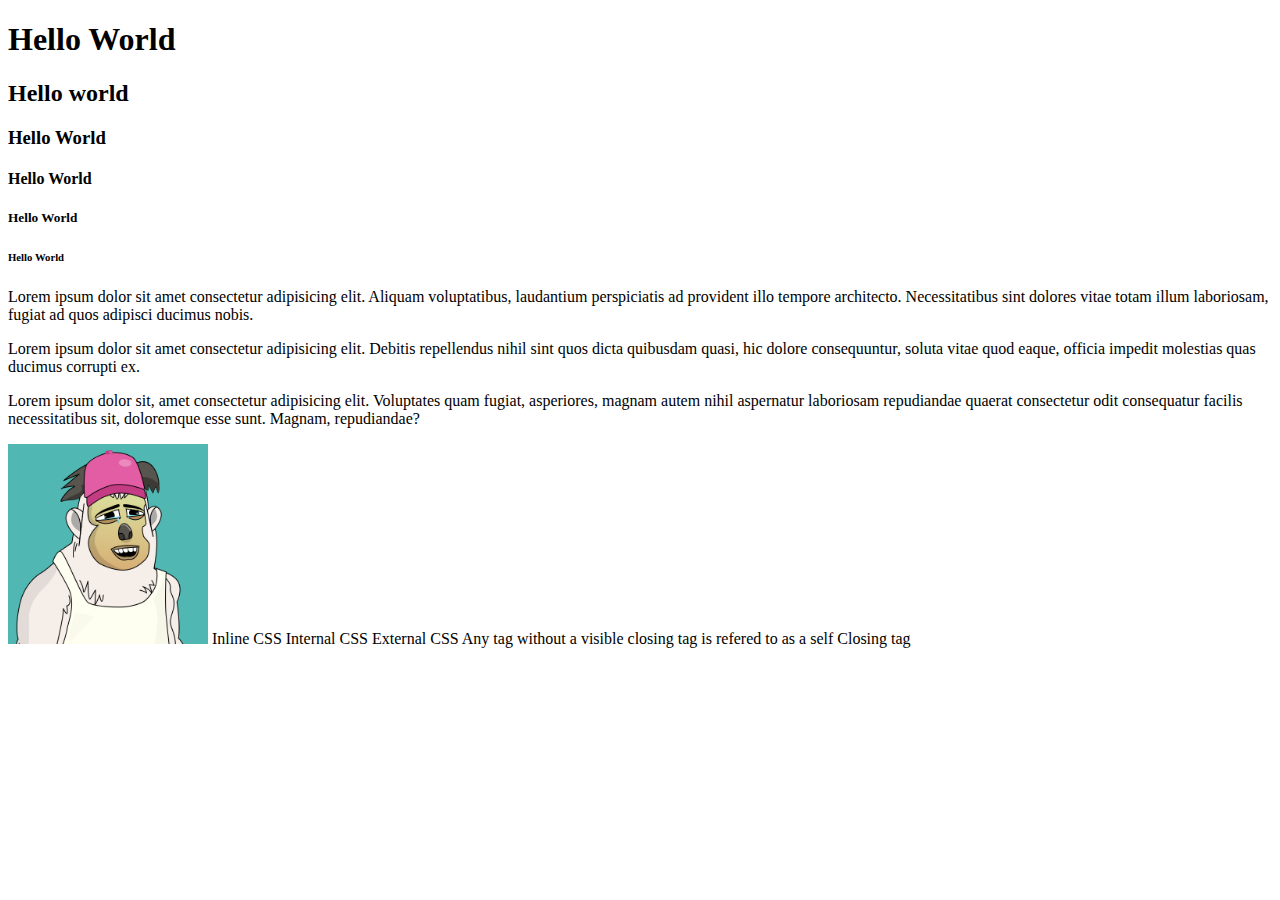
<file: index.html>
<!DOCTYPE html>
<html>
    <head>
        <title>Kamsi First Website</title>
    </head>
    <body>
        <h1>Hello World</h1>
        <h2>Hello world</h2>
        <h3>Hello World</h3>
        <h4>Hello World</h4>
        <h5>Hello World</h5>
        <h6>Hello World</h6>

        <p>Lorem ipsum dolor sit amet consectetur adipisicing elit. Aliquam voluptatibus, laudantium perspiciatis ad provident illo tempore architecto. Necessitatibus sint dolores vitae totam illum laboriosam, fugiat ad quos adipisci ducimus nobis.</p>
        <p>Lorem ipsum dolor sit amet consectetur adipisicing elit. Debitis repellendus nihil sint quos dicta quibusdam quasi, hic dolore consequuntur, soluta vitae quod eaque, officia impedit molestias quas ducimus corrupti ex.</p>
        <p>Lorem ipsum dolor sit, amet consectetur adipisicing elit. Voluptates quam fugiat, asperiores, magnam autem nihil aspernatur laboriosam repudiandae quaerat consectetur odit consequatur facilis necessitatibus sit, doloremque esse sunt. Magnam, repudiandae?</p>


        <img src="./Images/0.png" alt="an image of an NFT" style="width: 200;" height="200;">
    </body>
</html>

Inline CSS
Internal CSS
External CSS
<b></b>
Any tag without a visible closing tag is refered to as a self Closing tag
</file>
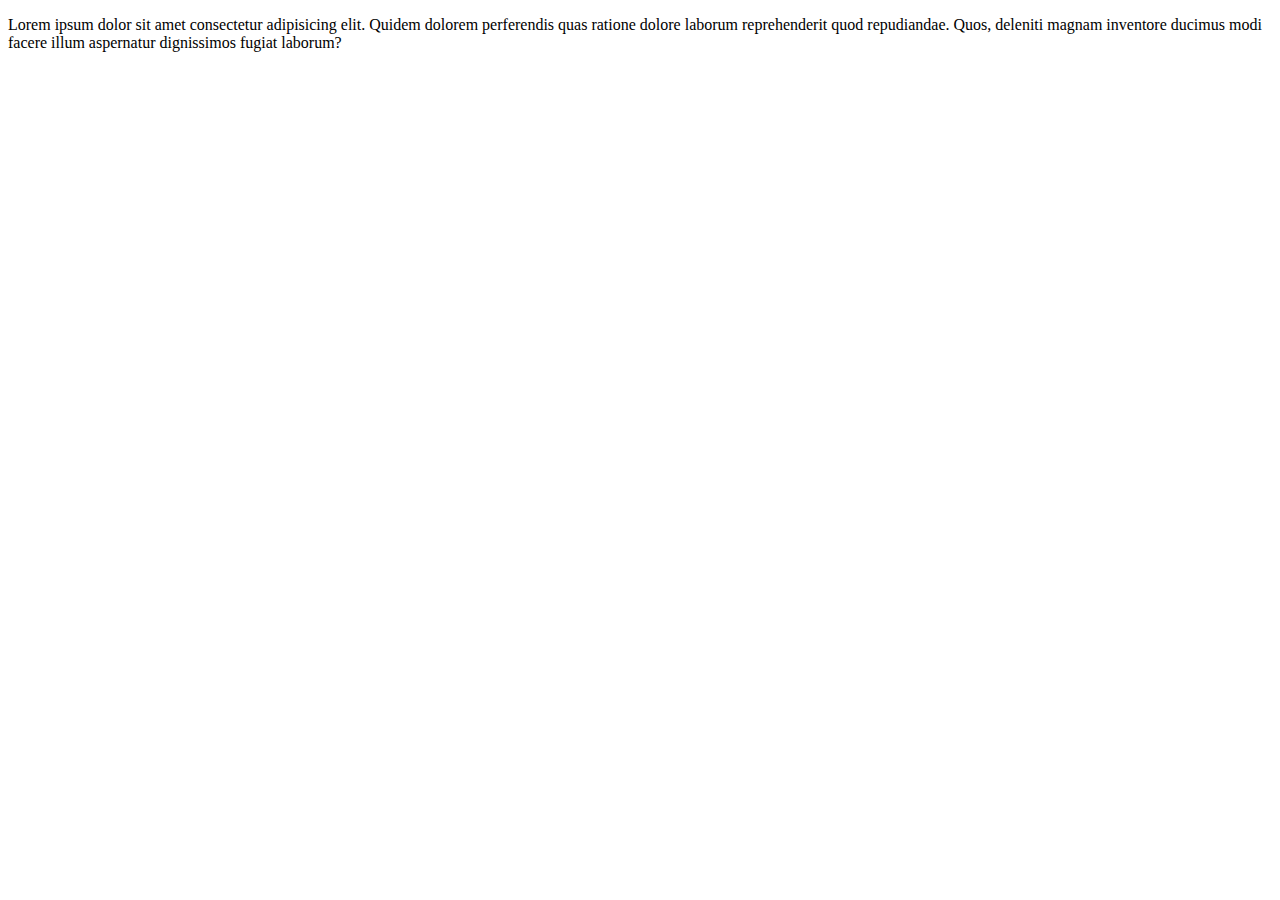
<file: kamsi.html>
<!DOCTYPE html>
<html lang="en">
<head>
    <meta charset="UTF-8">
    <meta http-equiv="X-UA-Compatible" content="IE=edge">
    <meta name="viewport" content="width=device-width, initial-scale=1.0">
    <title>NFT Hustle</title>
</head>
<body>
   <p>Lorem ipsum dolor sit amet consectetur adipisicing elit. Quidem dolorem perferendis quas ratione dolore laborum reprehenderit quod repudiandae. Quos, deleniti magnam inventore ducimus modi facere illum aspernatur dignissimos fugiat laborum?</p> 
</body>
</html>
</file>
